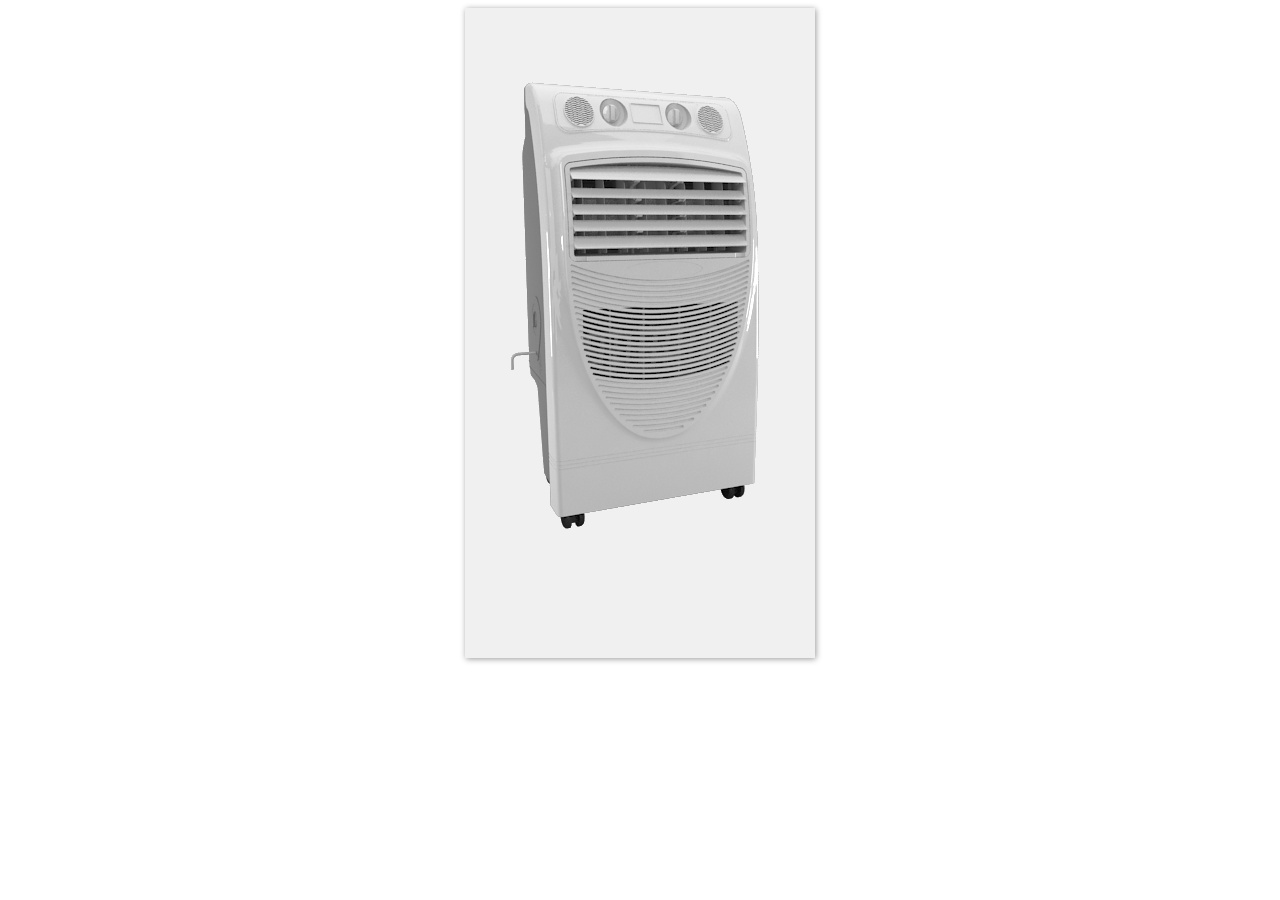
<file: Turntable_Begin/Turntable_Begin/index.htm>
<!DOCTYPE html>
<html lang="en">
<head>
	<meta charset="UTF-8">
	<title>Product Turntable</title>
	<link rel="stylesheet" href="css/style.css">
	<script src="http://code.jquery.com/jquery-1.11.0.min.js"></script>
</head>
<body>

	<div class="container">
		<div class="productTurntable">
			<div>
			<!-- The Turntable Image Element -->
				<img class="turntableImg" src="images/smart53/smart_med.00.png" alt="">
			</div>
			<!-- Progress Bar -->
			<div class="progressBarContainer">
			<!-- Animate this DIVs Width -->
				<div class="animateBar"></div>
			</div>
		</div>
	</div>
</body>
</html>
</file>
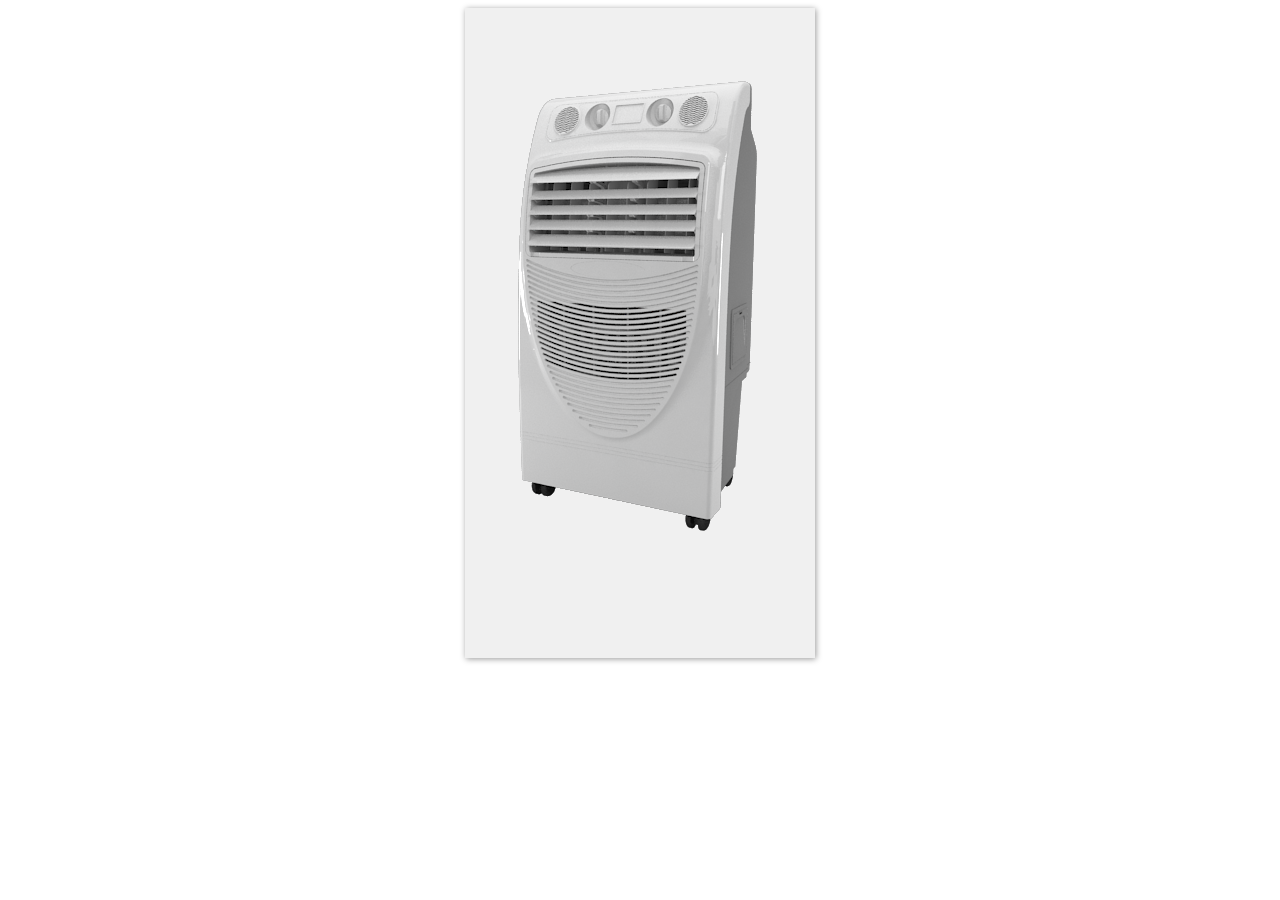
<file: Turntable_Completed/Turntable_Completed/index.htm>
<!DOCTYPE html>
<html lang="en">
<head>
	<meta charset="UTF-8">
	<title>Product Turntable</title>
	<link rel="stylesheet" href="css/style.css">
	<script src="http://code.jquery.com/jquery-1.11.0.min.js"></script>
	<script src="js/turntable.js"></script>
	<script>
	$(function(){
		turntable('images/smart53/smart_med');
	})
	</script>
</head>
<body>

	<div class="container">
		<div class="productTurntable">
			<div>
			<!-- The Turntable Image Element -->
				<img class="turntableImg" src="images/smart53/smart_med.00.png" alt="">
			</div>
			<!-- Progress Bar -->
			<div class="progressBarContainer">
			<!-- Animate this DIVs Width -->
				<div class="animateBar"></div>
			</div>
		</div>
	</div>
</body>
</html>
</file>
<file: Turntable_Begin/Turntable_Begin/css/style.css>
.container {
    background:rgb(240,240,240);
    width:350px;
    height:650px;
    position:relative;
    margin:auto;
    box-shadow:1px 1px 6px rgba(0,0,0,0.4);
}

.productTurntable {
    position:absolute;
    left:40px
}

.progressBarContainer{
    position:absolute;
    border:1px solid;
    height:3px;
    width:260px;
    display: none;
}

.animateBar {
    position:relative;
    height:3px;
    width:76px;
    background:black;
}
</file>
<file: Turntable_Completed/Turntable_Completed/css/style.css>
.container {
    background:rgb(240,240,240);
    width:350px;
    height:650px;
    position:relative;
    margin:auto;
    box-shadow:1px 1px 6px rgba(0,0,0,0.4);
}

.productTurntable {
    position:absolute;
    left:40px
}

.progressBarContainer{
    position:absolute;
    border:1px solid;
    height:3px;
    width:260px;
    display: none;
}

.animateBar {
    position:relative;
    height:3px;
    width:76px;
    background:black;
}
</file>
